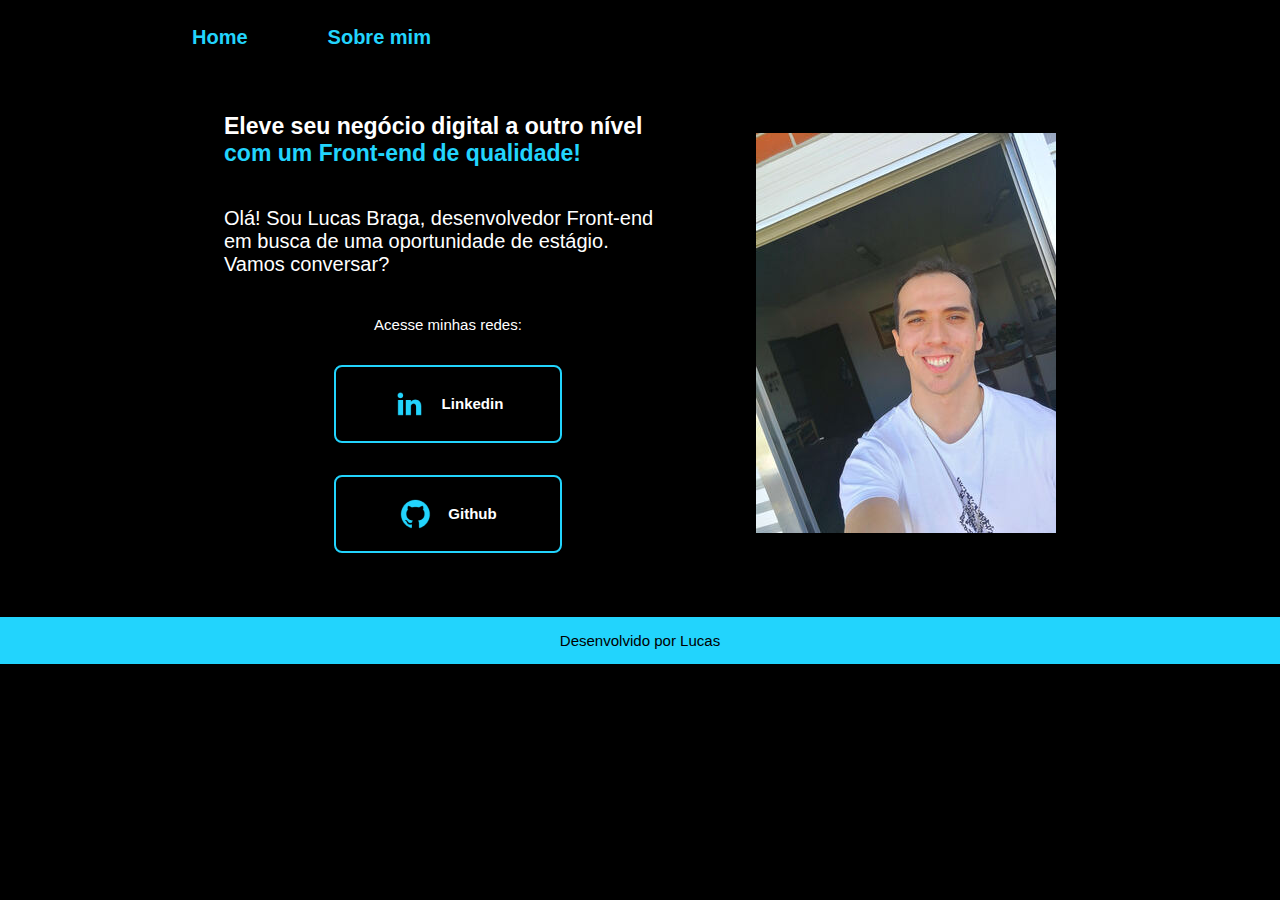
<file: index.html>
<!DOCTYPE html>
<html lang="en">
<head>
    <meta charset="UTF-8">
    <meta name="viewport" content="width=device-width, initial-scale=1.0">
    <title>Portfolio</title>
    <link rel="stylesheet" href="./styles/style.css">
</head>
<body>
    <header class="cabecalho">
        <nav class="cabecalho_menu">
            <a class="link_menu" href="index.html">Home</a>
            <a class="link_menu" href="about.html">Sobre mim</a>
        </nav>
    </header>
    <main class="apresentacao">
        <section class="apresentacao_conteudo">
            <h1 class="texto-titulo">Eleve seu negócio digital a outro nível <strong class="strong">com um Front-end de qualidade!</strong></h1>
            <p class="texto">
                Olá! Sou Lucas Braga, desenvolvedor Front-end em busca de uma oportunidade de estágio. Vamos conversar?
            </p>
            <div class="apresentacao_links">
                <h2 class="titulo_redes">Acesse minhas redes:</h2>
                <a href="https://www.linkedin.com/in/lucas-braga-teixeira-64b37b216/"  class="link" ><img src="images/linkedin.png">Linkedin
                </a>
                <a href="https://github.com/lucasteixeirabraga"  class="link" ><img src="images/github.png">Github
                </a>
            </div>
    </section>
        <img src="./images/foto-portfolio.jpg" alt ="foto do Portfolio" class="img" class="foto">
    </main>
    <footer>
        <p class="rodape"> Desenvolvido por Lucas</p>
    </footer>
    
</body>
</html>
</file>
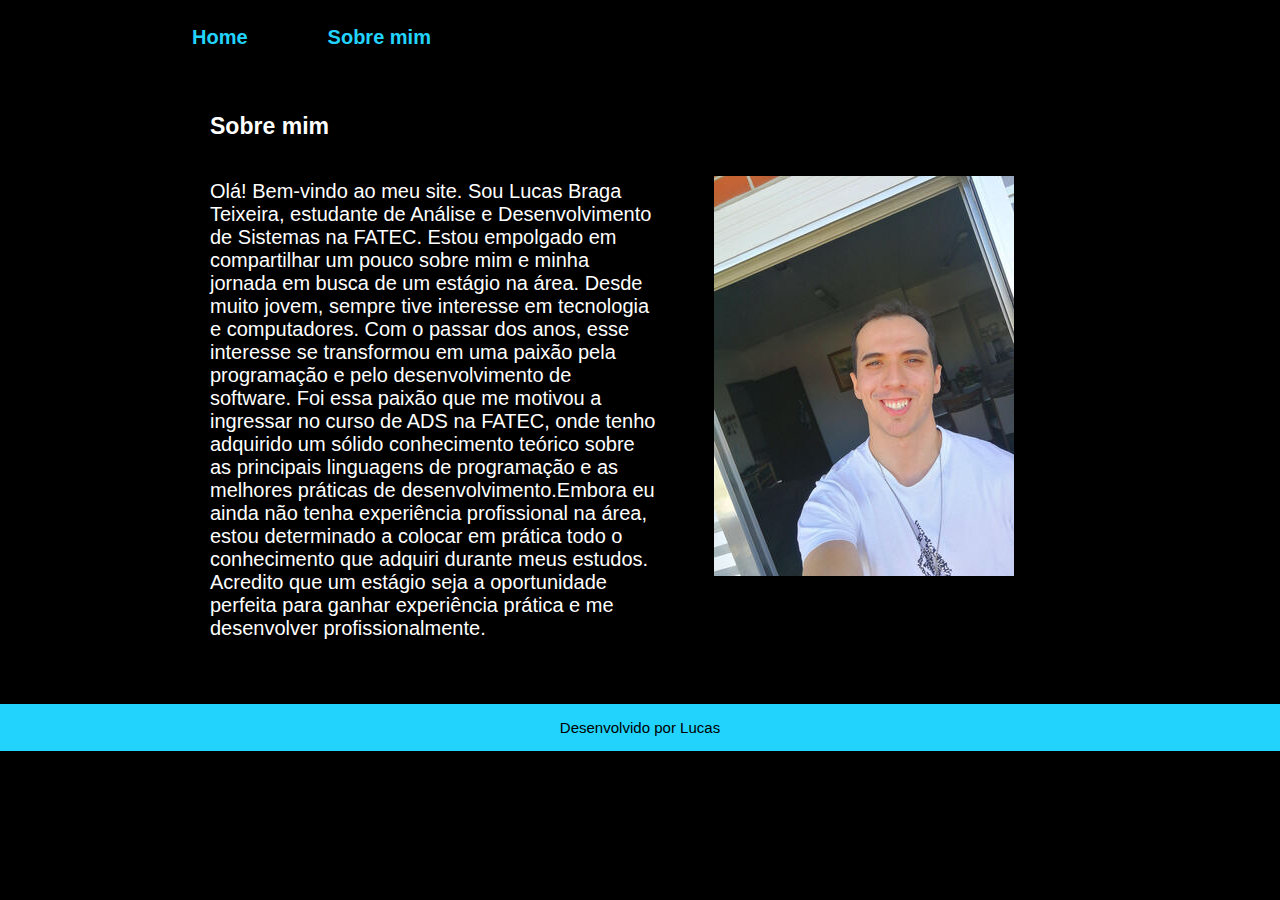
<file: about.html>
<!DOCTYPE html>
<html lang="pt-br">
<head>
    <meta charset="UTF-8">
    <meta name="viewport" content="width=device-width, initial-scale=1.0">
    <title>sobre mim</title>
    <link rel="stylesheet" href="styles/style.css">
</head>
<body>
    <header class="cabecalho">
            <nav class="cabecalho_menu">
                <a class="link_menu" href="index.html">Home</a>
                <a class="link_menu" href="about.html">Sobre mim</a>
            </nav>
    </header>
    <main class="apresentacao">
        <section class="apresentacao_conteudo">
            <h1 class="texto-titulo">Sobre mim</h1>
            <p class="texto">  Olá! Bem-vindo ao meu site. Sou Lucas Braga Teixeira, estudante de Análise e Desenvolvimento de Sistemas na FATEC. Estou empolgado em compartilhar um pouco sobre mim e minha jornada em busca de um estágio na área. Desde muito jovem, sempre tive interesse em tecnologia e computadores. Com o passar dos anos, esse interesse se transformou em uma paixão pela programação e pelo desenvolvimento de software. Foi essa paixão que me motivou a ingressar no curso de ADS na FATEC, onde tenho adquirido um sólido conhecimento teórico sobre as principais linguagens de programação e as melhores práticas de desenvolvimento.Embora eu ainda não tenha experiência profissional na área, estou determinado a colocar em prática todo o conhecimento que adquiri durante meus estudos. Acredito que um estágio seja a oportunidade perfeita para ganhar experiência prática e me desenvolver profissionalmente. </p>


        </section>
        <img src="./images/foto-portfolio.jpg" alt ="foto do Portfolio" class="img" class="foto">
        <img>
    </main>
    
    
    <footer><footer>
        <p class="rodape"> Desenvolvido por Lucas</p>
    </footer></footer>
    
</body>
</html>
</file>
<file: styles/style.css>
*{
    margin: 0;
    padding: 0;
}
:root{
    --cor-primaria:#000000;
    --cor-secundaria:#f6f6f6;
    --cor-terciaria:#22D4FD;
    
}
body {
    box-sizing: border-box;
    height: 100vh;
    background-color:black ;
    color:var(--cor-secundaria);
}

.cabecalho{
    padding: 2% 0 0 15%;   ;
}
.cabecalho_menu{
    display: flex;
    gap: 80px;

}

.link_menu{
    font-family: "montserrat",sans-serif;
    font-size: 1.25rem;
    font-weight: 600;
    color: #22D4FD;
    text-decoration: none;
}
.strong{
    color:#22D4FD;
    font-family:'Krona One', sans-serif;
    font-size: 1.44rem;
    

}
.apresentacao{
    
    padding: 5% 15%;
    display: flex;
    align-items: center;
    justify-content: space-around;
    gap: 20px;
}
.apresentacao_conteudo{
    width: 50%;
    display:flex;
    flex-direction: column;
    gap:40px;
}
.apresentacao_imagem{
    width: 30%;
}
.texto-titulo{
    font-family:'Krona One', sans-serif;;
    font-size: 1.44rem;
    color:white;
}
.texto{
    font-size: 1.25rem;
    font-family: 'montserrat',sans-serif;
    color:white;
}
.apresentacao_links{
    display: flex;
    justify-content: space-between;
    flex-direction: column;
    align-items: center;
    gap: 32px;
}
.link{
    display: flex;
    justify-content: center;
    align-items: center;
    gap: 16px;
    width: 50%;
    text-align: center;
    border-radius: 8px;
    border:2px solid #22D4FD;
    font-size: 0.94rem;
    padding-top: 21px;
    padding-bottom: 21px;
    text-decoration: none;
    color: white;
    font-family: 'montserrat',sans-serif;
    font-weight:600;


}
.titulo_redes{
    color: white;
    font-family:'Krona One', sans-serif;
    font-weight: 400;
    font-size: 0.94rem;


}
.link:hover{
    background-color: #272727;

}
.rodape{ 
    color: #000000;
    background-color: #22D4FD; 
    padding: 15px; 
    text-align: center;
    font-family: 'montserrat',sans-serif;
    font-size: 0.94rem;
    font-weight: 400;
}

@media( max-width: 1200px ) 
{
    .apresentacao{
        flex-direction: column-reverse;
        padding: 5%;

    }
    .cabecalho{
        padding: 10%;
        
    }
    .cabecalho_menu{
        justify-content: center;
        
    }
    .apresentacao_conteudo{
        width: auto;
    }
}
</file>
